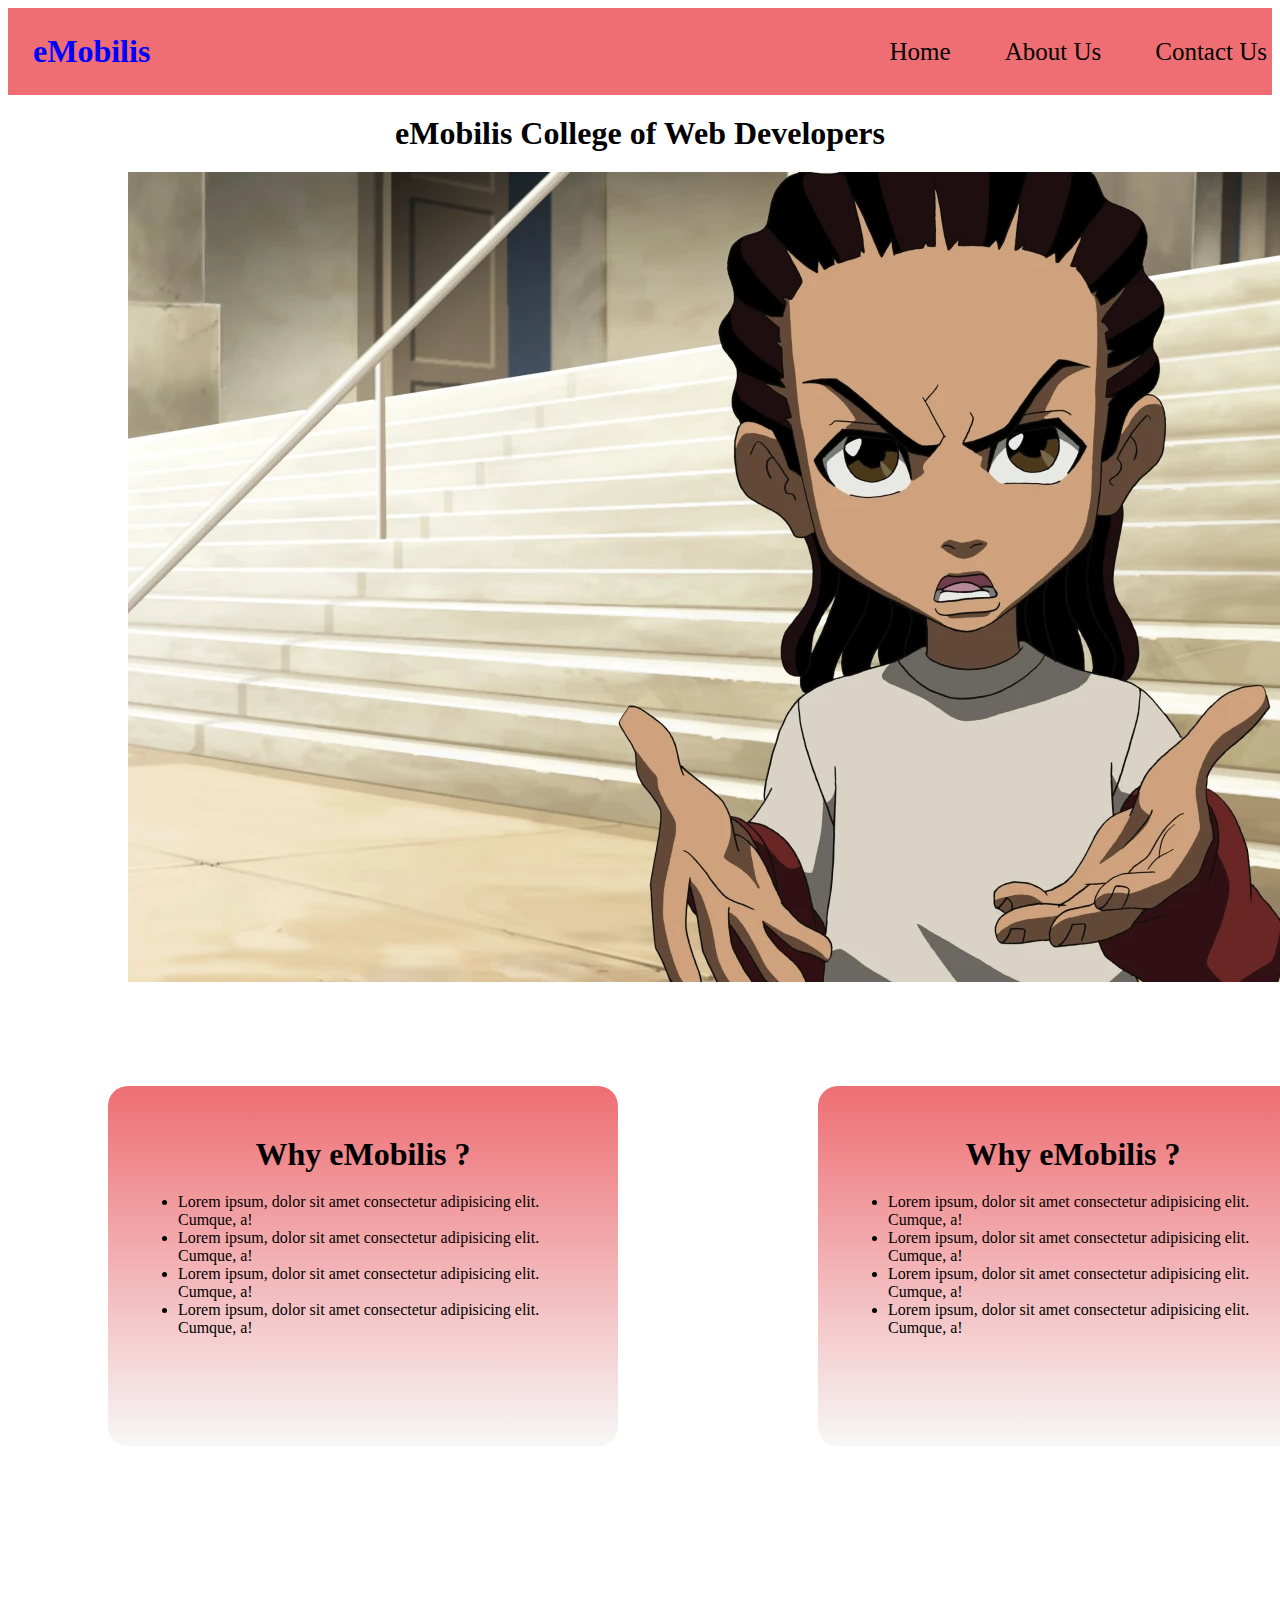
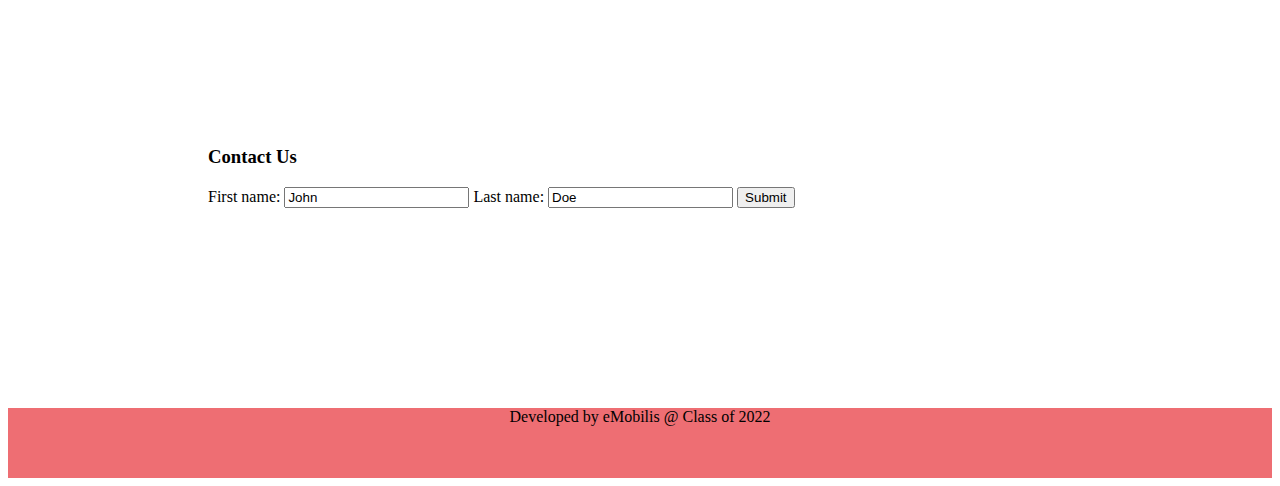
<file: index.html>
<!DOCTYPE html>
<!-- HTML5 Syntax  -->
<!-- beginning -->
<html lang="en">
  <head>
    <meta charset="UTF-8" />
    <meta http-equiv="X-UA-Compatible" content="IE=edge" />
    <meta name="viewport" content="width=device-width, initial-scale=1.0" />
    <title>Web Development</title>
    <link rel="stylesheet" href="./styles/style.css" />
  </head>
  <body>
    <nav class="navbar">
      <div class="logo">
        <h1>eMobilis</h1>
      </div>
      <div>
        <a href="">Home</a>
        <a href="./about.html">About Us</a>
        <a href="#contact">Contact Us</a>
      </div>
    </nav>

    <div>
      <h1>eMobilis College of Web Developers</h1>
      <img src="./images/riley.webp" alt="image" />
    </div>

    <div class="hero">
      <div class="card">
        <h1>Why eMobilis ?</h1>
        <ul>
          <li>
            Lorem ipsum, dolor sit amet consectetur adipisicing elit. Cumque, a!
          </li>
          <li>
            Lorem ipsum, dolor sit amet consectetur adipisicing elit. Cumque, a!
          </li>
          <li>
            Lorem ipsum, dolor sit amet consectetur adipisicing elit. Cumque, a!
          </li>
          <li>
            Lorem ipsum, dolor sit amet consectetur adipisicing elit. Cumque, a!
          </li>
        </ul>
      </div>
      <div class="card">
        <h1>Why eMobilis ?</h1>
        <ul>
          <li>
            Lorem ipsum, dolor sit amet consectetur adipisicing elit. Cumque, a!
          </li>
          <li>
            Lorem ipsum, dolor sit amet consectetur adipisicing elit. Cumque, a!
          </li>
          <li>
            Lorem ipsum, dolor sit amet consectetur adipisicing elit. Cumque, a!
          </li>
          <li>
            Lorem ipsum, dolor sit amet consectetur adipisicing elit. Cumque, a!
          </li>
        </ul>
      </div>
    </div>

    <div class="form" id="contact">
      <h3>Contact Us</h3>
      <form action="data.php">
        <label for="fname">First name:</label>
        <input type="text" id="fname" name="fname" value="John" />
        <label for="lname">Last name:</label>
        <input type="text" id="lname" name="lname" value="Doe" />
        <input type="submit" value="Submit" />
      </form>
    </div>
    <footer>
      <span class="footer"> Developed by eMobilis @ Class of 2022</span>
    </footer>
  </body>
</html>
</file>
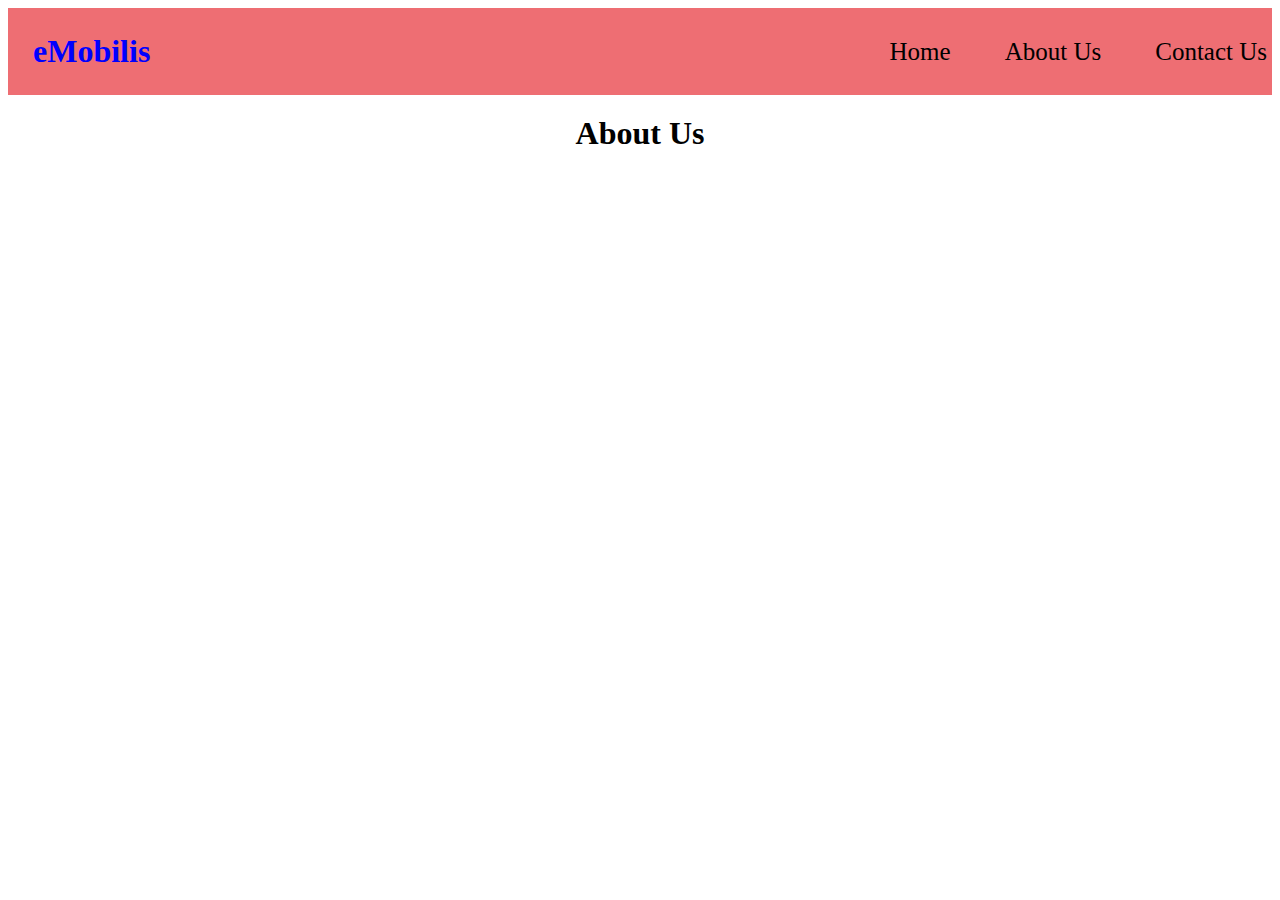
<file: about.html>
<!DOCTYPE html>
<html lang="en">
  <head>
    <meta charset="UTF-8" />
    <meta http-equiv="X-UA-Compatible" content="IE=edge" />
    <meta name="viewport" content="width=device-width, initial-scale=1.0" />
    <title>Document</title>
    <link rel="stylesheet" href="./styles/style.css" />
  </head>
  <body>
    <nav class="navbar">
      <div class="logo">
        <h1>eMobilis</h1>
      </div>
      <div>
        <a href="./index.html">Home</a>
        <a href="#">About Us</a>
        <a href="">Contact Us</a>
      </div>
    </nav>
    <h1>About Us</h1>
  </body>
</html>
</file>
<file: styles/style.css>
.navbar {
  background-color: #ee6e73;
  display: flex;
  align-items: center;
  padding: 5px;
  min-height: 70px;
  justify-content: space-between;
}

.navbar a {
  text-decoration: none;
  color: black;
  font-size: 25px;
  font-family: "Times New Roman", Times, serif;
  margin-left: 50px;
}

.logo {
  color: blue;
}
h1 {
  text-align: center;
  margin: 20px;
}
img {
  margin-left: 120px;
}

footer {
  background-color: #ee6e73;
  text-align: center;
  min-height: 70px;
}
.hero {
  display: flex;
}
.card {
  background-image: linear-gradient(#ee6e73, #f7f7f7);
  border-radius: 20px;
  margin: 100px;
  min-height: 300px;
  min-width: 450px;
  padding: 30px;
}
.form {
  margin: 200px;
}
</file>
